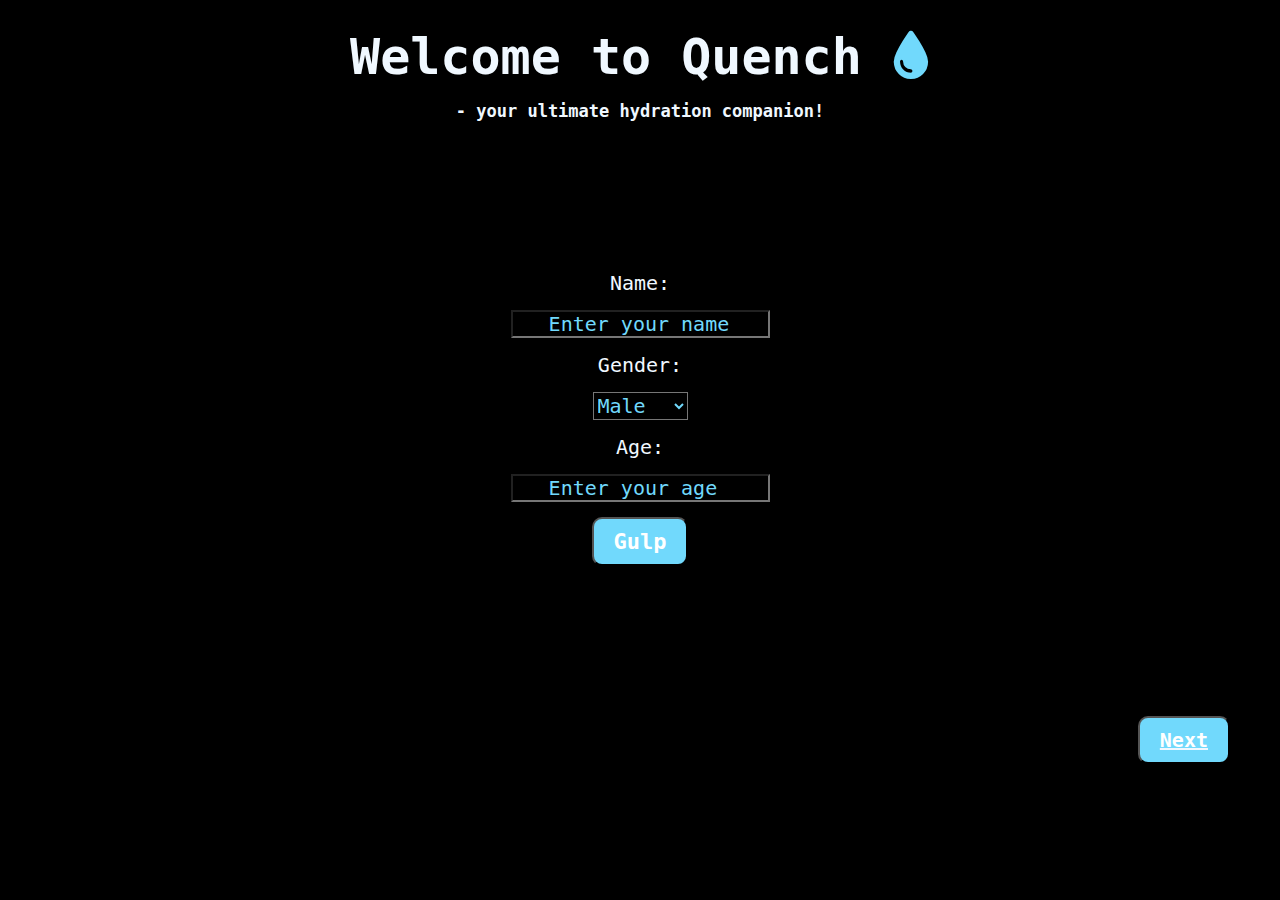
<file: index.html>
<!DOCTYPE html lang="eng">
  <head> 
    <meta charset="UTF-8" />
    <meta name="viewport" content="width=device-width, initial-scale=1.0" />
    <link rel="stylesheet" href="style.css" />
    <link
      rel="stylesheet"
      href="https://cdnjs.cloudflare.com/ajax/libs/font-awesome/6.0.0-beta3/css/all.min.css"
    />
  </head>
  <title>Quench</title>
  <body>
   
       
    <div class="top-header">
        <div class="welcome-header">
          <h1>Welcome to Quench   <i class="fas fa-tint droplet"></i></h1>
        </div>
     
        <div class="top-2nd-header">
          <h4>
            - your ultimate hydration companion!
        </h4>
    </div>

          <div class="prompt">
            <div class="prompt-input">
            <label for="name">Name:</label>
<input type="text" class="user" id="name" placeholder="   Enter your name ">

<label for="gender">Gender:</label>

<select id="gender" name="gender">
    <option value="male">Male</option>
    <option value="female">Female</option>
    <option value="other">Other</option>
  </select>

<label for="age">Age:</label>
<input type="text" id="age" class="user" placeholder="   Enter your age ">

<button class="gulp" onclick="submitForm()">Gulp</button>
            </div>
          </div>

      
    </div>

    <a class="next" href="second.html"><button class="down">Next</button></a>
      
  </body>

  

</body>
</html>
</file>
<file: style.css>
* {

    font-family: monospace;

    color: aliceblue;
    margin: 0;
    padding: 0;
    background-color: black;


}

#gender {
    font-size: 20;
    color: rgb(113, 217, 252);
}

.welcome-header {

    display: flex;
    justify-content: center;
    align-items: center;
    margin-top: 15px;
    margin-bottom: 15px;
    font-size: 25;
    font-weight: bolder;
}

.top-2nd-header {
    font-weight: lighter;
    font-size: 17;
    display: flex;
    justify-content: center;
    align-items: center;

}

button {

    font-size: 22;
    font-weight: bold;
    display: inline-block;
    padding: 10px 20px;
    background-color: rgb(113, 217, 252);
    color: white;
    text-align: center;
    text-decoration: none;
    border-radius: 10px;
    transition: background-color 0.3s ease;
}

button:hover {
    background-color: black;
}




.prompt-input {
    display: flex;
    flex-direction: column;
    align-items: center;
    gap: 15px;
    padding-top: 150px;

}

.user {
    font-size: 20;
}

label {
    font-size: 20;

}

.user::placeholder {
    color: rgb(113, 217, 252);
}

.droplet {
    color: rgb(113, 217, 252);
    margin-top: 15px;

}

/* Second Page */

.next {
    display: flex;
    justify-content: flex-end;
    margin-right: 50px;
    margin-top: 150px;

}

.down {
    font-size: 20;
    text-align: none;
    border-radius: 10px;
    text-align: center;

}

.back {
    display: flex;
    justify-content: flex-end;
    margin-top: 600;
    margin-right: 43px;
    font-size: 20;

}

.glass {
    color: rgb(113, 217, 252);
    size: 10px;
}

ul {

    font-size: large;
    font-weight: 200;
    font-style: oblique;
    padding: 0;

}

ul li {
    margin-bottom: 10px;
}

.benefits {
    display: flex;
    flex-direction: column;
    align-items: center;
    margin-top: 30px;
    margin-left: 100px;
}

.glass-of-facts {
    display: flex;
    justify-content: center;
    margin-top: 50px;
}

.blue {
    color: rgb(113, 217, 252);
}

.alert {
    display: flex;
    flex-direction: column;
    align-items: center;
    gap: 15px;
    padding-top: 150px;
}

.intervals {
    display: flex;
    flex-direction: column;
    align-items: center;
    gap: 15px;
    padding-top: 150px;
}

.alerts,
.vals {
    font-size: 25;
    font-weight: 200;
}

.schedule {
    color: rgb(113, 217, 252);
}

.sleep,
.minutes,
.hours {
    color: rgb(113, 217, 252);
}
</file>
